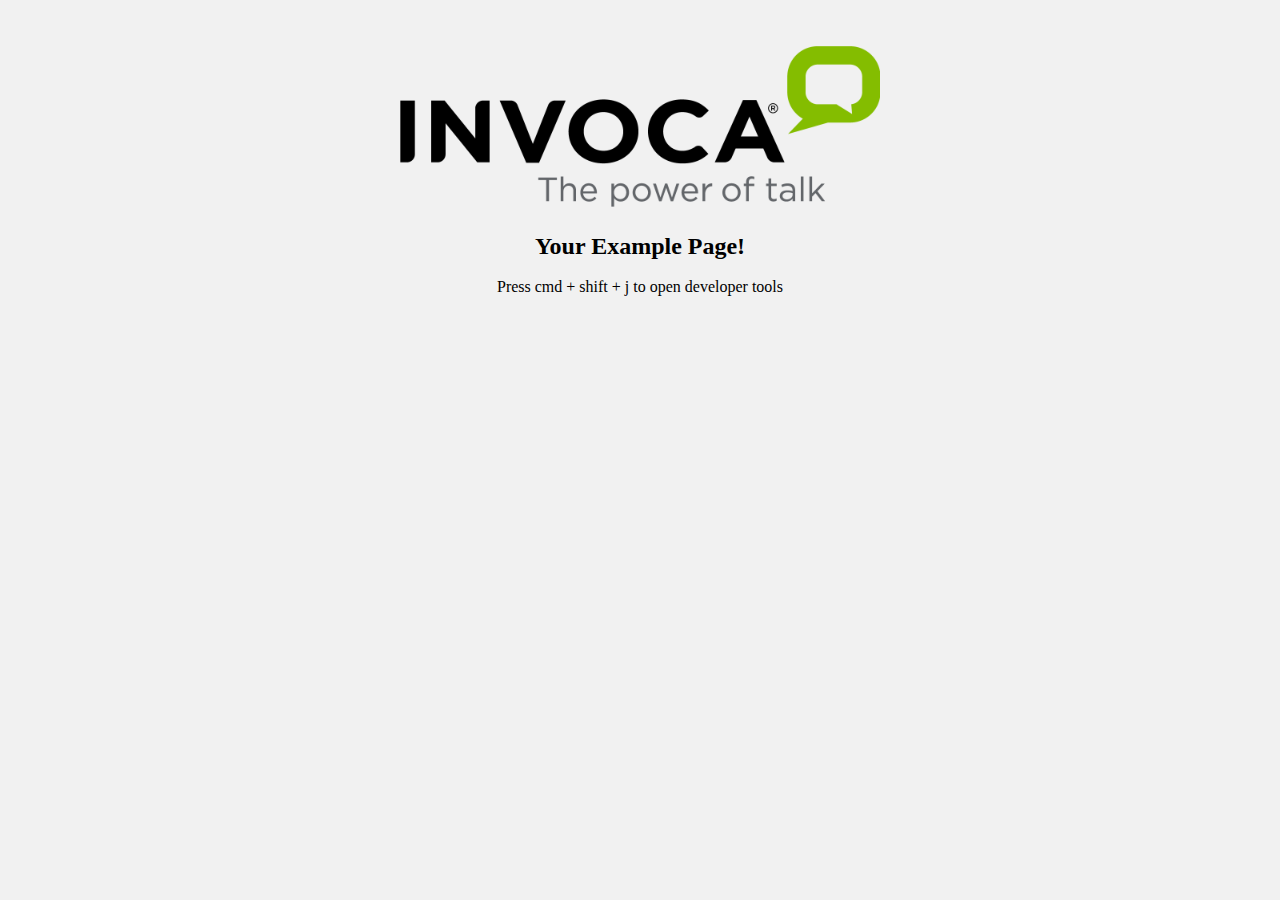
<file: example_page/index.html>
<!DOCTYPE html>
<html>
    <head>
        <link rel="stylesheet" type="text/css" href="css/main.css" />
    </head>
    <body>
        <div class="invoca">
            <a class="invocaLink" href="http://invoca.com"> 
                <img src="images/invoca.png"/> 
            </a>
          
            <div>
                <h2 id="name">Your Example Page!</h2>
                <span id="content">
                Press cmd + shift + j to open developer tools
                </span>
            </div>
            <br>
        </div>

        <script type="text/javascript">
          var name  = prompt("Enter your name");
          var title = prompt("Enter your title");
          
          console.log(name + " is a " + title + " at Invoca");
        </script>
    </body>
</html>
</file>
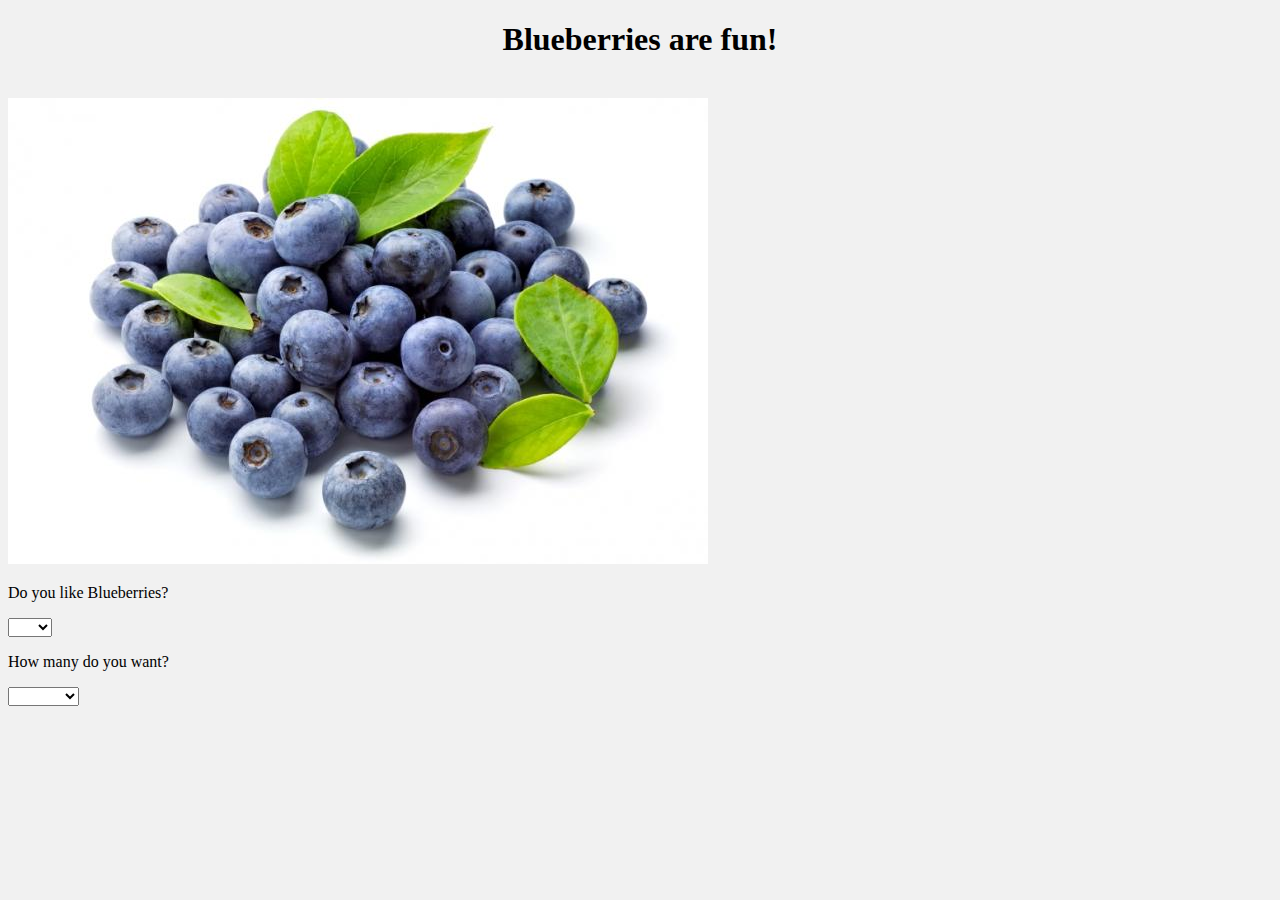
<file: people/amy/index.html>
<!DOCTYPE html>
<html>
    <head>
        <link rel="stylesheet" type="text/css" href="css/main.css" />
    </head>
    <body>
        <h1 style="text-align: center"> 
        Blueberries are fun!</h1> <br>
<img src="images/blueberries.jpg"/> 
          
         <p> Do you like Blueberries?</p>

        <select id = "Yes_or_No" onchange="myFunction()">
            <option value="none">
            <option value="Yes">Yes
            <option value="No">No  
        </select>
            
<p> How many do you want? </p>

  <select id = "How_much" onchange="myFunction()">
        <option value="none">
        <option value="a_zillion">a_zillion
        <option value="none">none  
        </select>

        <p Your Blueberry Level> </p>

        <p id="demo"></p>

        <script>

        
function myFunction(){
    var answer1 = document.getElementById("Yes_or_No").value;
    var answer2 = document.getElementById("How_much").value;

if(answer1 == "Yes" && answer2 == "a_zillion") {
    document.getElementById("demo").innerHTML = "You're a Bluberry Star!";

} else if (answer1 == "No" && answer2 == "none") {
    document.getElementById("demo").innerHTML = "You're not a blueberry lover...";

} else if (answer1 == "Yes" && answer2 == "none") {
    document.getElementById("demo").innerHTML = "You're being silly!";

} else if (answer1 == "No" && answer2 == "a_zillion") {
    document.getElementById("demo").innerHTML = "So confusing!";

} else {
    document.getElementById("demo").innerHTML = "Please select both fields";
}
}


</script>

<center>
</file>
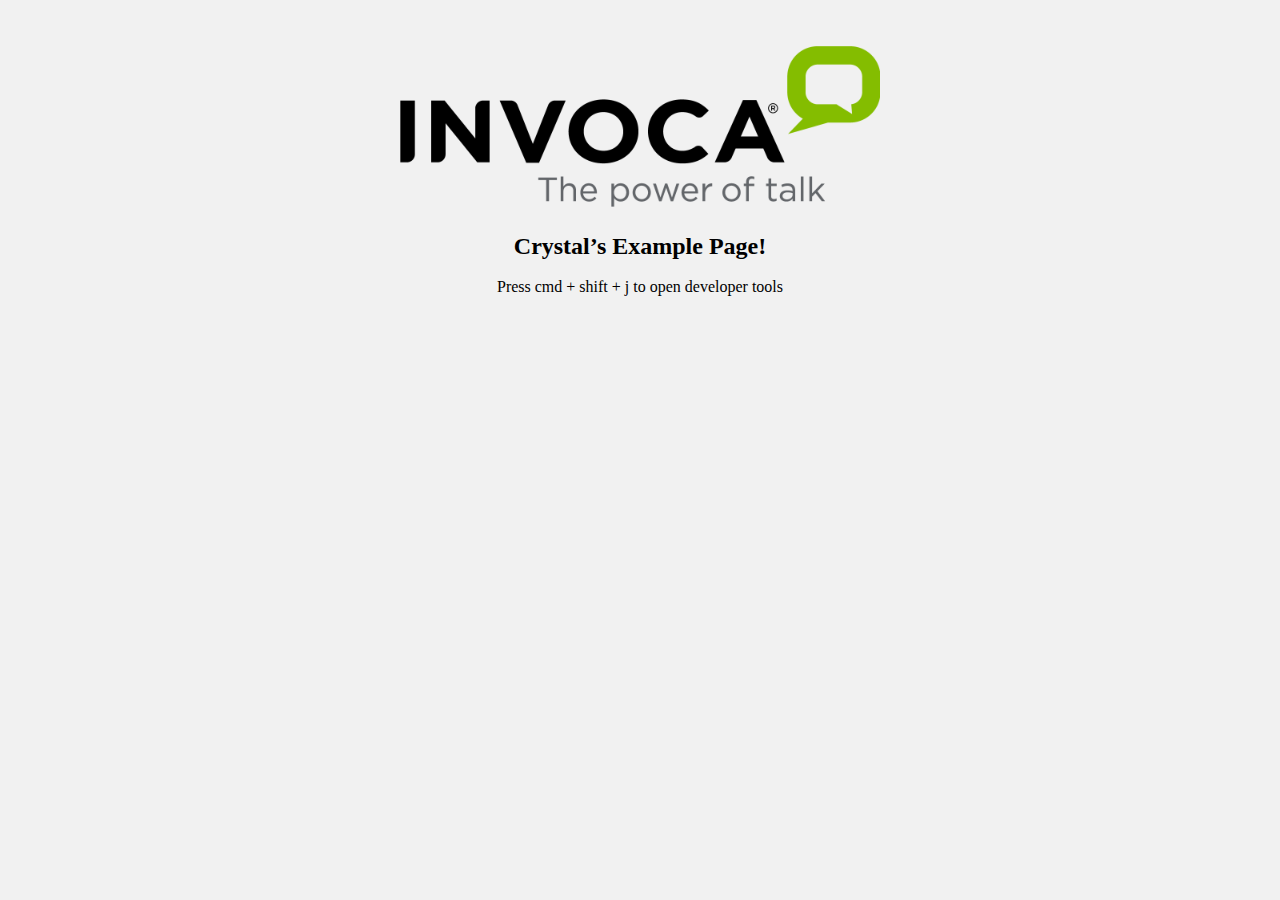
<file: people/crystal/index.html>
<!DOCTYPE html>
<html>
    <head>
        <link rel="stylesheet" type="text/css" href="css/main.css" />
    </head>
    <body>
        <div class="invoca">
            <a class="invocaLink" href="http://invoca.com"> 
                <img src="images/invoca.png"/> 
            </a>
          
            <div>
                <h2 id="name">Crystal’s Example Page!</h2>
                <span id="content">
                Press cmd + shift + j to open developer tools
                </span>
            </div>
            <br>
        </div>

        <script type="text/javascript">
          var name  = prompt("Enter your name");
          var title = prompt("Enter your title");
          
          console.log(name + " is a " + title + " at Invoca");
        </script>
    </body>
</html>
</file>
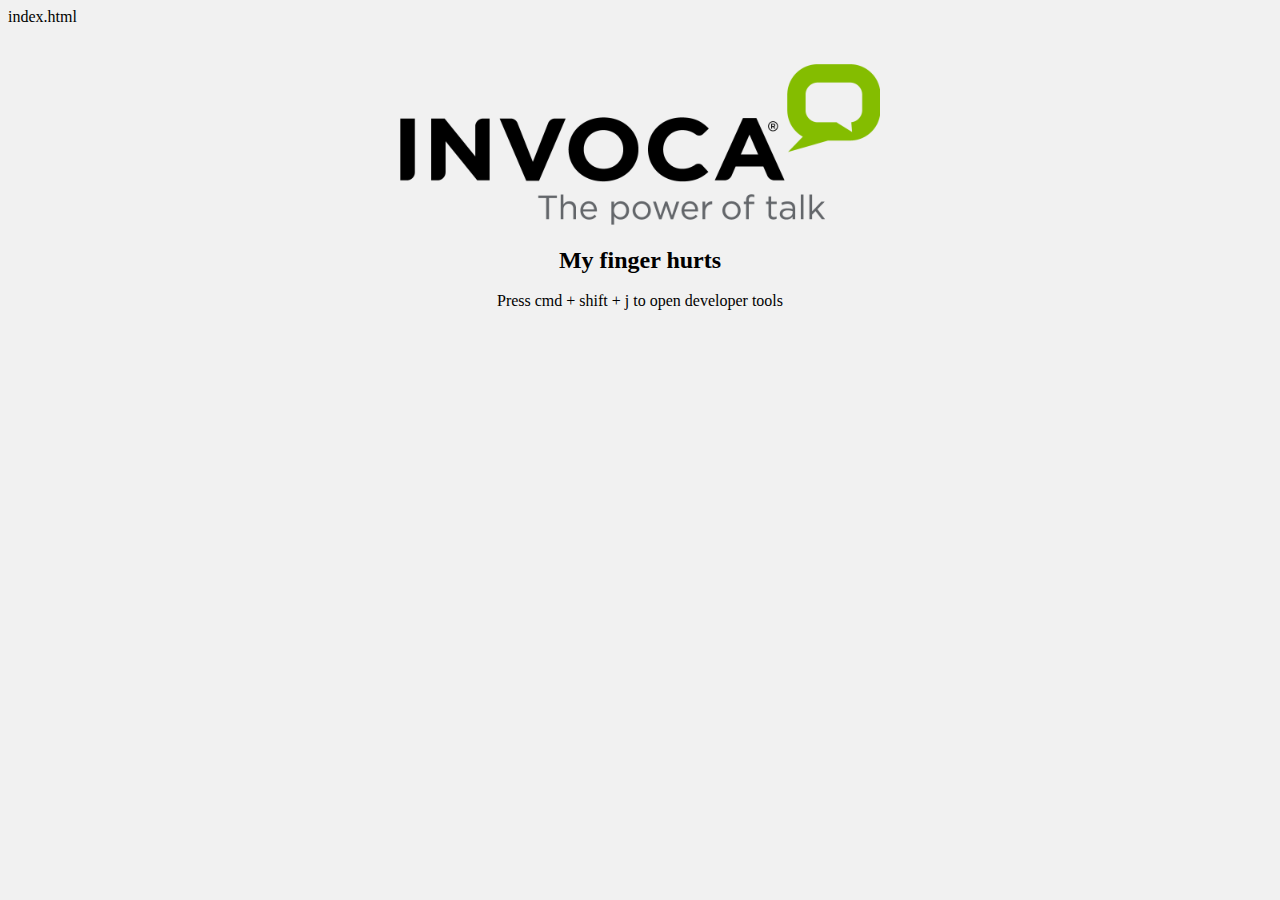
<file: people/elyse/index.html>
index.html
<!DOCTYPE html>
<html>
    <head>
        <link rel="stylesheet" type="text/css" href="css/main.css" />
    </head>
    <body>
        <div class="invoca">
            <a class="invocaLink" href="http://invoca.com"> 
                <img src="images/invoca.png"/> 
            </a>
          
            <div>
                <h2 id="name">My finger hurts</h2>
                <span id="content">
                Press cmd + shift + j to open developer tools
                </span>
            </div>
            <br>
        </div>

        <script type="text/javascript">
          var name  = prompt("Enter your name");
          var title = prompt("Enter your title");

          if (name == "Garvan") {
          	console.log("Hello Garvan")
          } else {
          	console.log("you are not garvan!");
          }
          
          console.log(name + " is a " + title + " at Invoca");
        </script>
    </body>
</html>
</file>
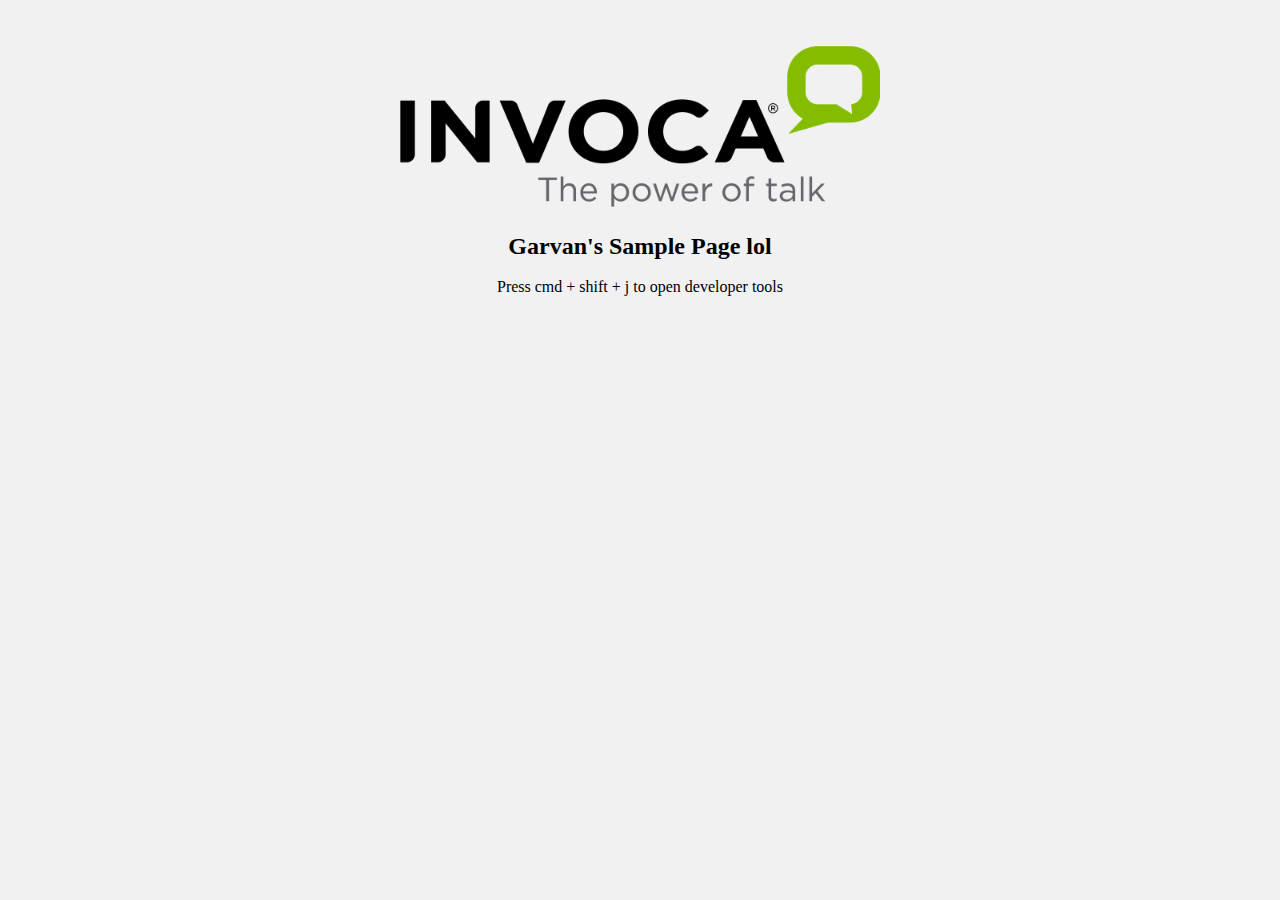
<file: people/garvan/index.html>
<!DOCTYPE html>
<html>
    <head>
        <link rel="stylesheet" type="text/css" href="css/main.css" />
    </head>
    <body>
        <div class="invoca">
            <a class="invocaLink" href="http://invoca.com"> 
                <img src="images/invoca.png"/> 
            </a>
          
            <div>
                <h2 id="name">Garvan's Sample Page lol</h2>
                <span id="content">
                Press cmd + shift + j to open developer tools
                </span>
            </div>
            <br>
        </div>

        <script type="text/javascript">
          var name  = prompt("Enter your name");
          var title = prompt("Enter your title");
          
          console.log(name + " is a " + title + " at Invoca");
        </script>
    </body>
</html>
</file>
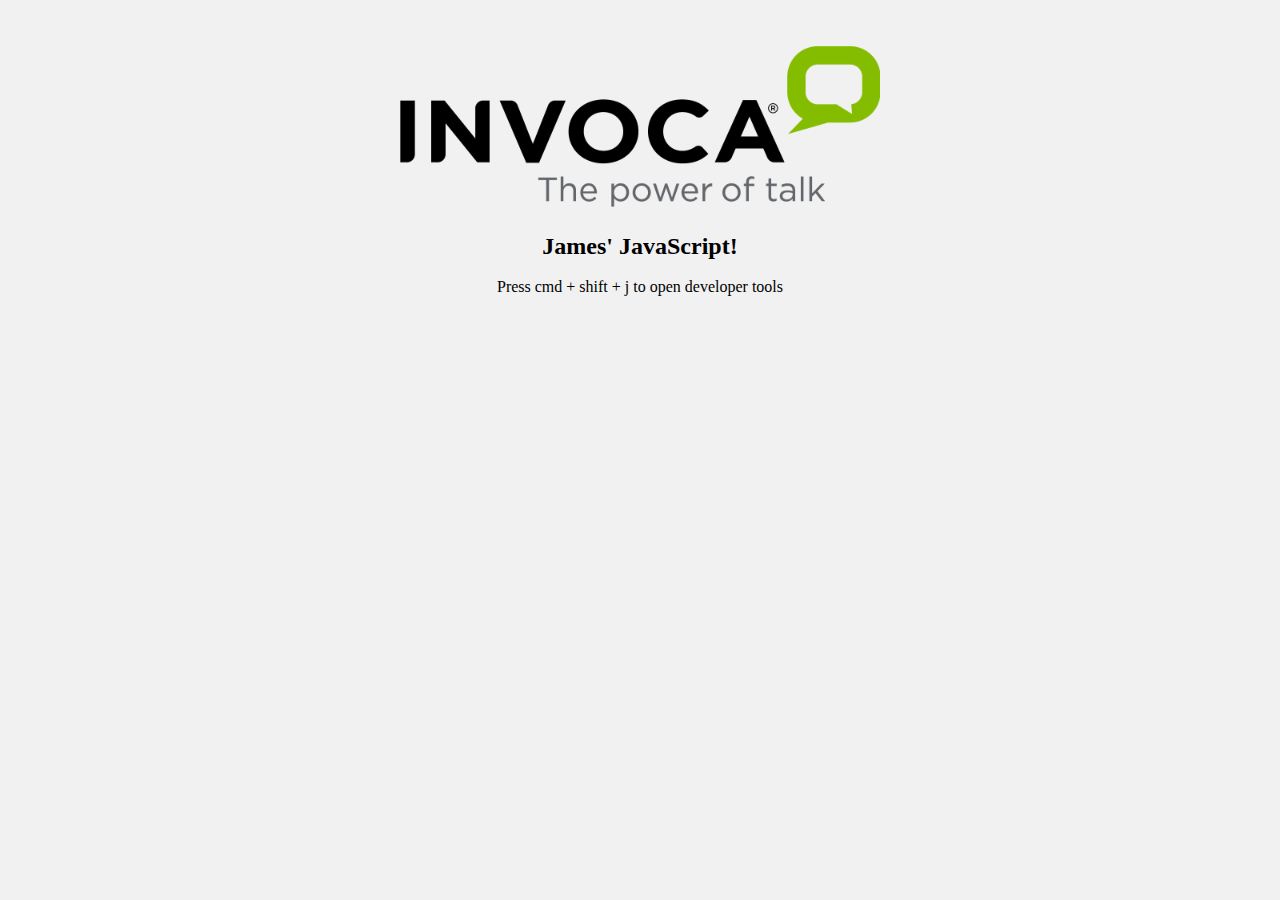
<file: people/james/index.html>
<!DOCTYPE html>
<html>
    <head>
        <link rel="stylesheet" type="text/css" href="css/main.css" />
    </head>
    <body>
        <div class="invoca">
            <a class="invocaLink" href="http://invoca.com"> 
                <img src="images/invoca.png"/> 
            </a>
          
            <div>
                <h2 id="name">James' JavaScript!</h2>
                <span id="content">
                Press cmd + shift + j to open developer tools
                </span>
            </div>
            <br>
        </div>

        <script type="text/javascript">
          var name  = prompt("Enter your name");
          var title = prompt("Enter your title");
          
          console.log(name + " is a " + title + " at Invoca");
        </script>
    </body>
</html>
</file>
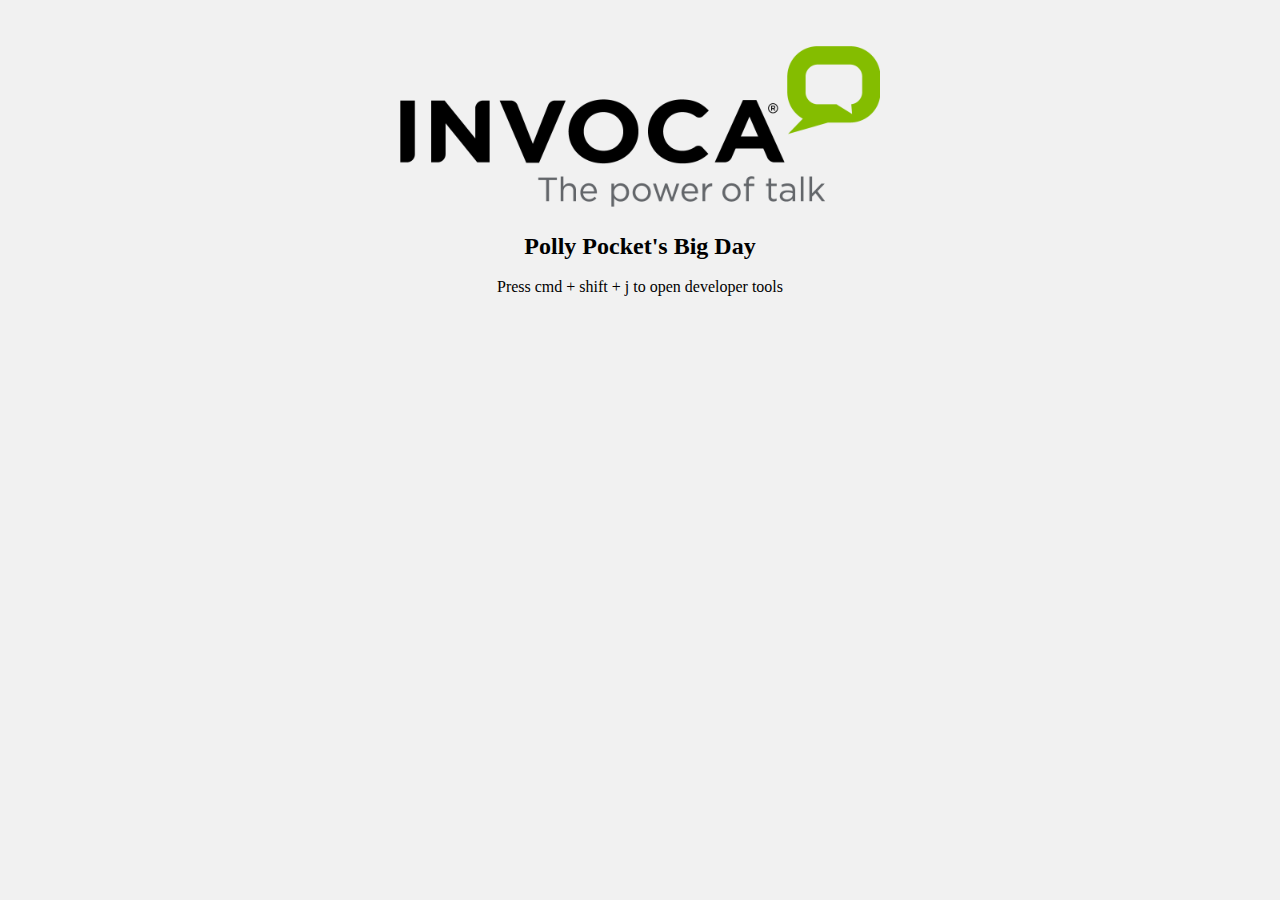
<file: people/jenna/index.html>
<!DOCTYPE html>
<html>
    <head>
        <link rel="stylesheet" type="text/css" href="css/main.css" />
    </head>
    <body>
        <div class="invoca">
            <a class="invocaLink" href="http://invoca.com"> 
                <img src="images/invoca.png"/> 
            </a>
          
            <div>
                <h2 id="name">Polly Pocket's Big Day</h2>
                <span id="content">
                Press cmd + shift + j to open developer tools
                </span>
            </div>
            <br>
        </div>

        <script type="text/javascript">
          var name  = prompt("Enter your name");
          var title = prompt("Enter your title");
          
          console.log(name + " is a " + title + " at Invoca");
        </script>
    </body>
</html>
</file>
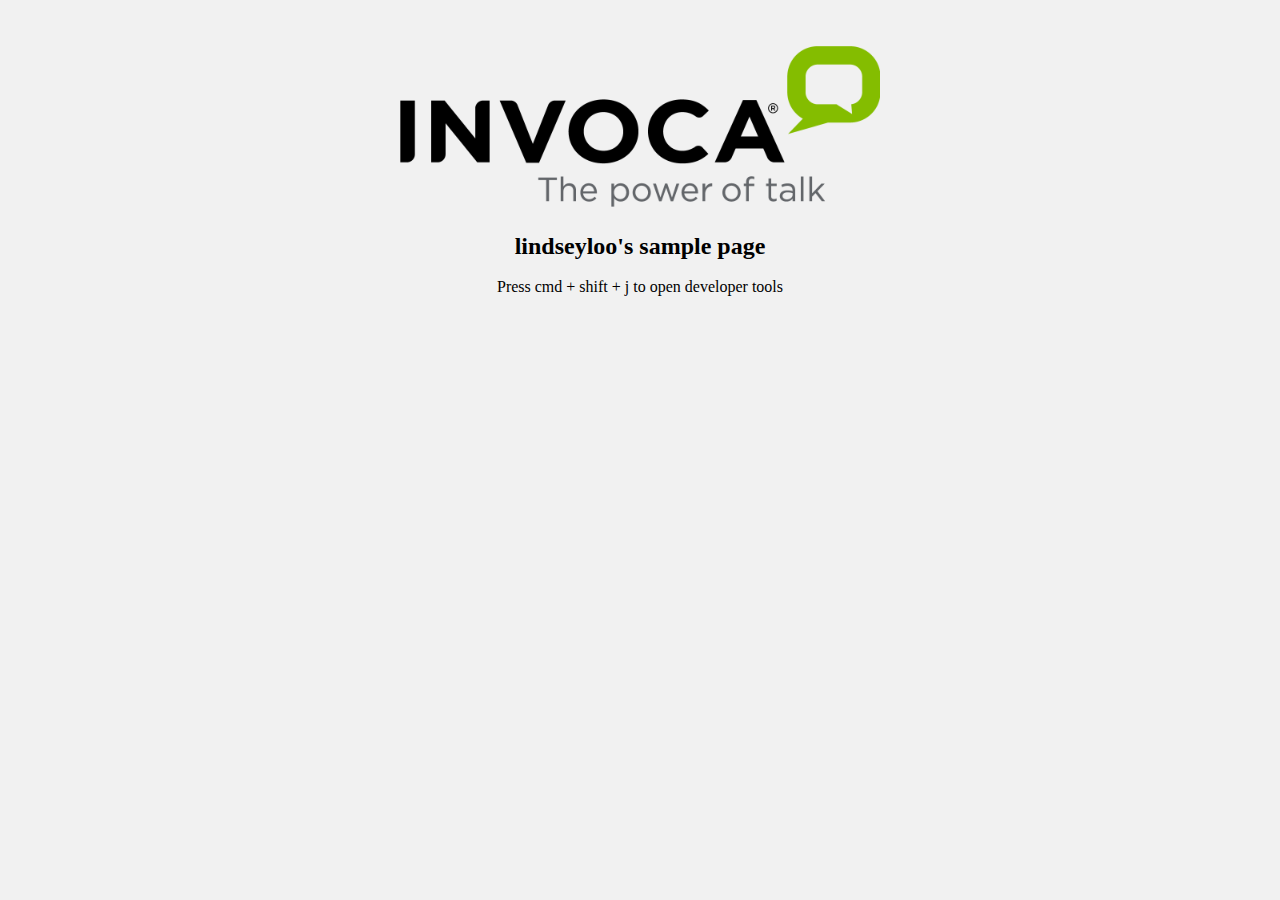
<file: people/lindseyloo/index.html>
<!DOCTYPE html>
<html>
    <head>
        <link rel="stylesheet" type="text/css" href="css/main.css" />
    </head>
    <body>
        <div class="invoca">
            <a class="invocaLink" href="http://invoca.com"> 
                <img src="images/invoca.png"/> 
            </a>
          
            <div>
                <h2 id="name">lindseyloo's sample page</h2>
                <span id="content">
                Press cmd + shift + j to open developer tools
                </span>
            </div>
            <br>
        </div>

        <script type="text/javascript">
          var name  = prompt("Enter your name");
          var title = prompt("Enter your title");
          
          console.log(name + " is a " + title + " at Invoca");
        </script>
    </body>
</html>
</file>
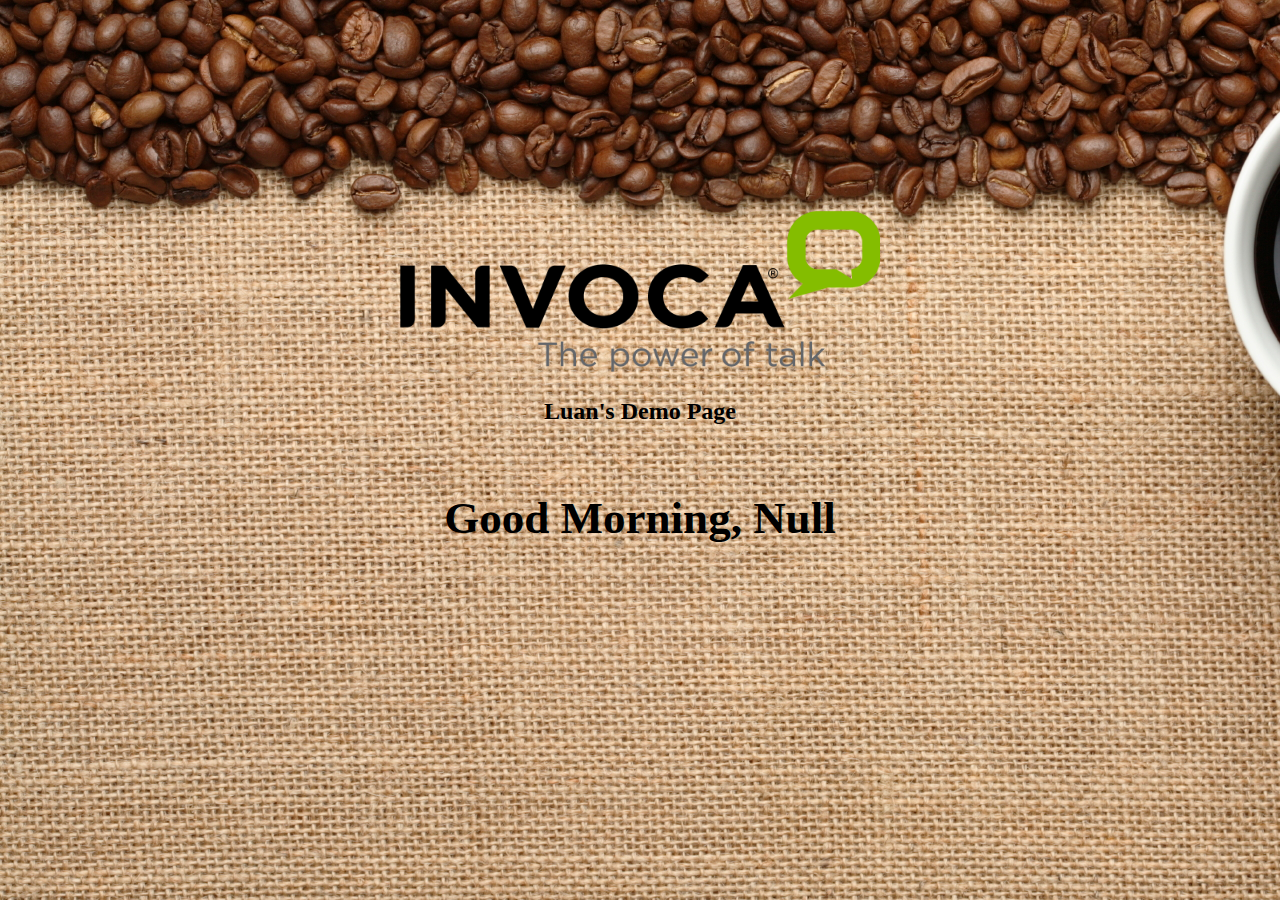
<file: people/luan/index.html>
<!DOCTYPE html>
<html>
    <head>
        <link rel="stylesheet" type="text/css" href="css/main.css" />
    </head>
    <body>
        <div class="invoca">
            <a class="invocaLink" href="http://invoca.com"> 
                <img src="images/invoca.png"/> 
            </a>
          
            <div>
                <h2 id="name">Luan's Demo Page</h2>
                <span id="content">
                <h1></h1>
                </span>
            </div>
            <br>
        </div>

        <script src="game.js"></script>
        <script src="http://ajax.googleapis.com/ajax/libs/jquery/1.10.2/jquery.min.js"></script>
        <script type="text/javascript">
            var today = new Date();
            var time = today.getHours();

            var name  = prompt("Enter your name");

            function capitalizeFirstLetter(string) {
                return string.charAt(0).toUpperCase() + string.slice(1);
            };

            function checkTime() {
                if (time > 0 && time <= 12) {
                    $("h1").append("Good Morning, " + capitalizeFirstLetter(name));
                    $("body").css("background-image", "url('morning.jpg')");
                    $(".invoca img").css("margin", "200px 0 0 0")
                } else if (time > 12 && time < 18) {
                    $("h1").append("Good Afternoon, " + capitalizeFirstLetter(name))
                    $("body").css("background-image", "url('afternoon.jpg')");
                } else {
                    $("h1").append("Good Evening, " + capitalizeFirstLetter(name));
                    $("body").css("background-image", "url('night1.jpg')");
                    $("h1").css("color", "#ffffff")
                }
            };

            checkTime();
            
           if (name == "Garvan" || name == "garvan") {
                alert("Hey Garvan, hope you like the changes!")
           };

        </script>
    </body>
</html>
</file>
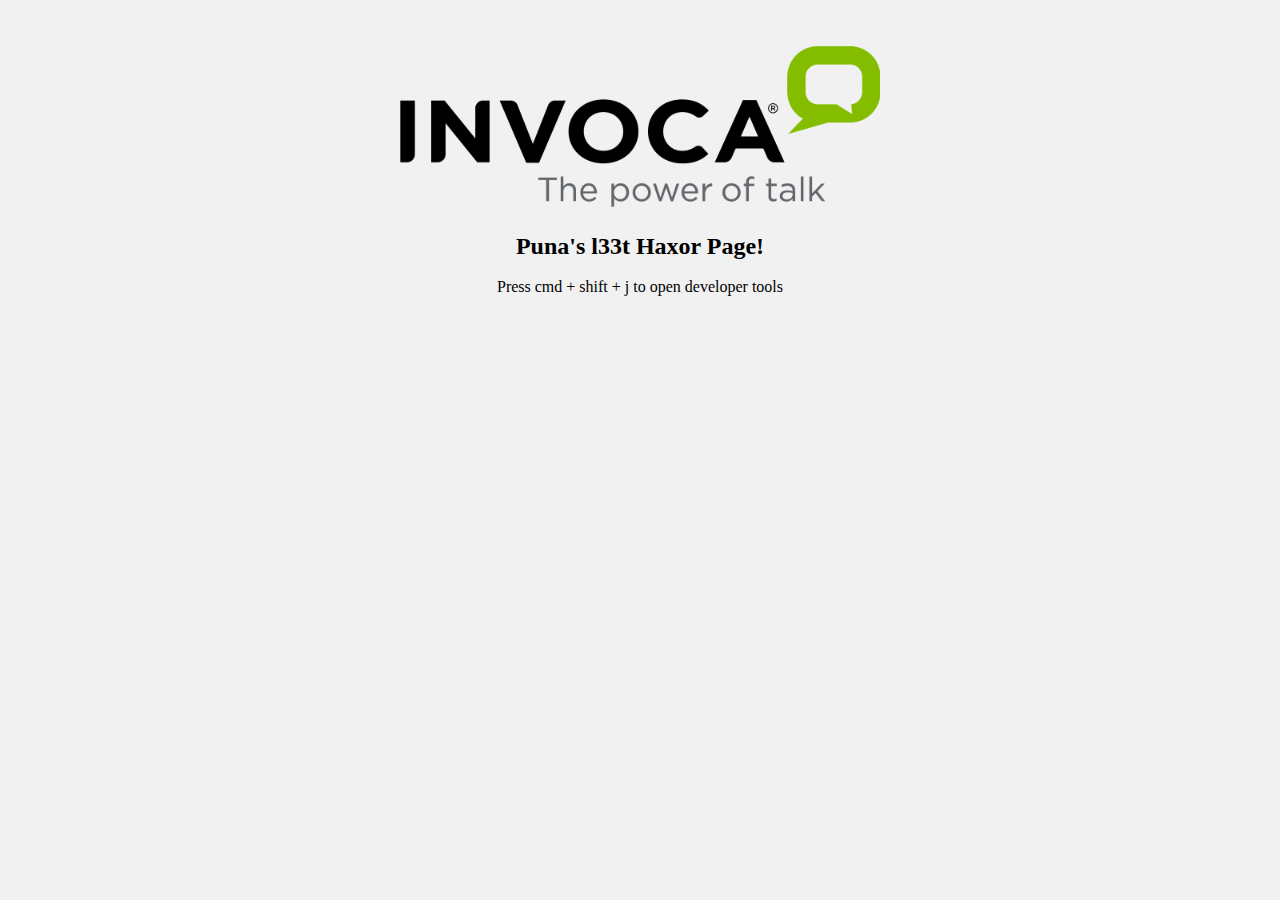
<file: people/puna/index.html>
<!DOCTYPE html>
<html>
    <head>
        <link rel="stylesheet" type="text/css" href="css/main.css" />
    </head>
    <body>
        <div class="invoca">
            <a class="invocaLink" href="http://invoca.com"> 
                <img src="images/invoca.png"/> 
            </a>
          
            <div>
                <h2 id="name">Puna's l33t Haxor Page!</h2>
                <span id="content">
                Press cmd + shift + j to open developer tools
                </span>
            </div>
            <br>
        </div>

        <script type="text/javascript">
          var name  = prompt("Enter your name");
          var title = prompt("Enter your title");
          
          console.log(name + " is a " + title + " at Invoca");
        </script>
    </body>
</html>
</file>
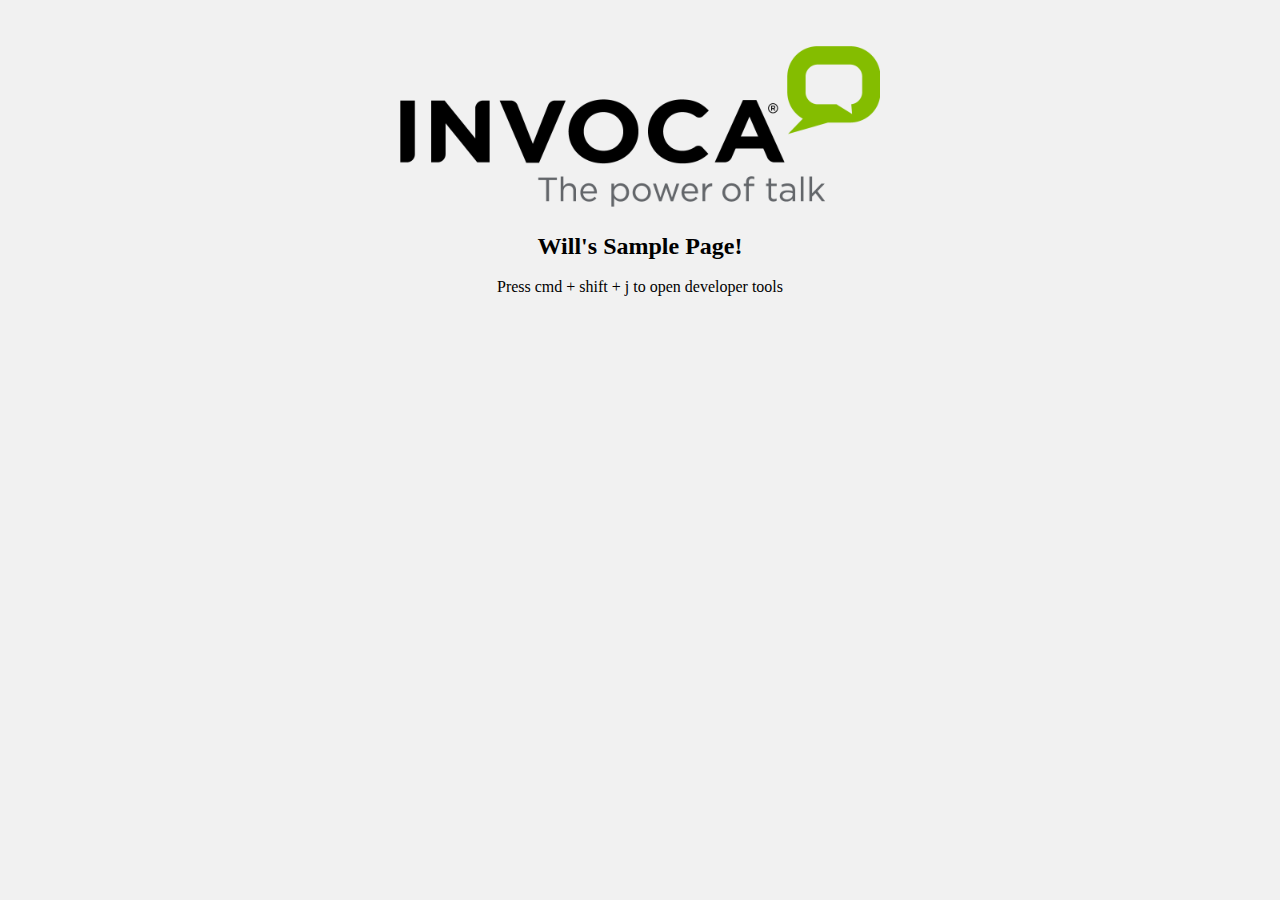
<file: people/will/index.html>
<!DOCTYPE html>
<html>
    <head>
        <link rel="stylesheet" type="text/css" href="css/main.css" />
    </head>
    <body>
        <div class="invoca">
            <a class="invocaLink" href="http://invoca.com"> 
                <img src="images/invoca.png"/> 
            </a>
          
            <div>
                <h2 id="name">Will's Sample Page!</h2>
                <span id="content">
                Press cmd + shift + j to open developer tools
                </span>
            </div>
            <br>
        </div>

        <script type="text/javascript">
          var name  = prompt("Enter your name");
          var title = prompt("Enter your title");
          
          console.log(name + " is a " + title + " at Invoca");
        </script>
    </body>
</html>
</file>
<file: example_page/css/main.css>
body {
        font-family: Trebuchet MS;
        background: #f1f1f1;
    }
    
    .invoca {
      width: 480px;
      text-align:center;
      margin: auto;
    }

    .invoca img {
      width: 480px;
      margin: 35px 0 0 0;
    }
    

    .invoca label {
          display: inline-block;
          margin-right: 5px;
          min-width: 140px;
          text-align: right;
    }
    
    .invoca span {
        overflow: hidden;
        padding: 3px;
        position: relative;
        top: -1px;
        width: 183px;
    }
        
    .invoca input {
        border-radius: 2px;
        height: 30px;
        line-height: 30px;
        margin: 10px 0;
        padding-left: 5px;
        width: 183px;
    }

    .hidden {
      display: none !important;
    }


    .phone-number {
      font-size:25px;
    }

    li {
      list-style: none;
    }   
  
    
    

    /* Heartbeat animation */

    @-webkit-keyframes heartbeat{
        0%     { -webkit-transform:scale(1,1); }
        49%    { -webkit-transform:scale(.5,.5); }
        50%    { background-color:rgba(0,200,0,.2); }
        100%   { -webkit-transform:scale(1,1); }
    }
    @-moz-keyframes heartbeat{
        0%     { -moz-transform:scale(1,1); }
        49%    { -moz-transform:scale(.5,.5); }
        50%    { background-color:rgba(0,200,0,.2); }
        100%   { -moz-transform:scale(1,1); }
    }
    @keyframes heartbeat{
        0%     { transform:scale(1,1); }
        49%    { transform:scale(.5,.5); }
        50%    { background-color:rgba(0,200,0,.2); }
        100%   { transform:scale(1,1); }
    }

    .heartbeat {
        animation: 1.65s ease 0s normal none infinite running heartbeat;
        background-color: rgba(0, 200, 0, 0.5);
        border-radius: 30px;
        height: 15px;
        margin: auto auto auto 200px;
        position: relative;
        left: -144px;
        top: -71px;
        width: 15px;
        display: inline-block;
        -webkit-border-radius: 30px;
        -moz-border-radius: 30px;
        -webkit-animation: heartbeat 1.65s infinite;
    }
</file>
<file: people/amy/css/main.css>
body {
        font-family: Trebuchet MS;
        background: #f1f1f1;
    }
    
    .invoca {
      width: 480px;
      text-align:center;
      margin: auto;
    }

    .invoca img {
      width: 480px;
      margin: 35px 0 0 0;
    }
    

    .invoca label {
          display: inline-block;
          margin-right: 5px;
          min-width: 140px;
          text-align: right;
    }
    
    .invoca span {
        overflow: hidden;
        padding: 3px;
        position: relative;
        top: -1px;
        width: 183px;
    }
        
    .invoca input {
        border-radius: 2px;
        height: 30px;
        line-height: 30px;
        margin: 10px 0;
        padding-left: 5px;
        width: 183px;
    }

    .hidden {
      display: none !important;
    }


    .phone-number {
      font-size:25px;
    }

    li {
      list-style: none;
    }   
  
    
    

    /* Heartbeat animation */

    @-webkit-keyframes heartbeat{
        0%     { -webkit-transform:scale(1,1); }
        49%    { -webkit-transform:scale(.5,.5); }
        50%    { background-color:rgba(0,200,0,.2); }
        100%   { -webkit-transform:scale(1,1); }
    }
    @-moz-keyframes heartbeat{
        0%     { -moz-transform:scale(1,1); }
        49%    { -moz-transform:scale(.5,.5); }
        50%    { background-color:rgba(0,200,0,.2); }
        100%   { -moz-transform:scale(1,1); }
    }
    @keyframes heartbeat{
        0%     { transform:scale(1,1); }
        49%    { transform:scale(.5,.5); }
        50%    { background-color:rgba(0,200,0,.2); }
        100%   { transform:scale(1,1); }
    }

    .heartbeat {
        animation: 1.65s ease 0s normal none infinite running heartbeat;
        background-color: rgba(0, 200, 0, 0.5);
        border-radius: 30px;
        height: 15px;
        margin: auto auto auto 200px;
        position: relative;
        left: -144px;
        top: -71px;
        width: 15px;
        display: inline-block;
        -webkit-border-radius: 30px;
        -moz-border-radius: 30px;
        -webkit-animation: heartbeat 1.65s infinite;
    }
</file>
<file: people/crystal/css/main.css>
body {
        font-family: Trebuchet MS;
        background: #f1f1f1;
    }
    
    .invoca {
      width: 480px;
      text-align:center;
      margin: auto;
    }

    .invoca img {
      width: 480px;
      margin: 35px 0 0 0;
    }
    

    .invoca label {
          display: inline-block;
          margin-right: 5px;
          min-width: 140px;
          text-align: right;
    }
    
    .invoca span {
        overflow: hidden;
        padding: 3px;
        position: relative;
        top: -1px;
        width: 183px;
    }
        
    .invoca input {
        border-radius: 2px;
        height: 30px;
        line-height: 30px;
        margin: 10px 0;
        padding-left: 5px;
        width: 183px;
    }

    .hidden {
      display: none !important;
    }


    .phone-number {
      font-size:25px;
    }

    li {
      list-style: none;
    }   
  
    
    

    /* Heartbeat animation */

    @-webkit-keyframes heartbeat{
        0%     { -webkit-transform:scale(1,1); }
        49%    { -webkit-transform:scale(.5,.5); }
        50%    { background-color:rgba(0,200,0,.2); }
        100%   { -webkit-transform:scale(1,1); }
    }
    @-moz-keyframes heartbeat{
        0%     { -moz-transform:scale(1,1); }
        49%    { -moz-transform:scale(.5,.5); }
        50%    { background-color:rgba(0,200,0,.2); }
        100%   { -moz-transform:scale(1,1); }
    }
    @keyframes heartbeat{
        0%     { transform:scale(1,1); }
        49%    { transform:scale(.5,.5); }
        50%    { background-color:rgba(0,200,0,.2); }
        100%   { transform:scale(1,1); }
    }

    .heartbeat {
        animation: 1.65s ease 0s normal none infinite running heartbeat;
        background-color: rgba(0, 200, 0, 0.5);
        border-radius: 30px;
        height: 15px;
        margin: auto auto auto 200px;
        position: relative;
        left: -144px;
        top: -71px;
        width: 15px;
        display: inline-block;
        -webkit-border-radius: 30px;
        -moz-border-radius: 30px;
        -webkit-animation: heartbeat 1.65s infinite;
    }
</file>
<file: people/elyse/css/main.css>
body {
        font-family: Trebuchet MS;
        background: #f1f1f1;
    }
    
    .invoca {
      width: 480px;
      text-align:center;
      margin: auto;
    }

    .invoca img {
      width: 480px;
      margin: 35px 0 0 0;
    }
    

    .invoca label {
          display: inline-block;
          margin-right: 5px;
          min-width: 140px;
          text-align: right;
    }
    
    .invoca span {
        overflow: hidden;
        padding: 3px;
        position: relative;
        top: -1px;
        width: 183px;
    }
        
    .invoca input {
        border-radius: 2px;
        height: 30px;
        line-height: 30px;
        margin: 10px 0;
        padding-left: 5px;
        width: 183px;
    }

    .hidden {
      display: none !important;
    }


    .phone-number {
      font-size:25px;
    }

    li {
      list-style: none;
    }   
  
    
    

    /* Heartbeat animation */

    @-webkit-keyframes heartbeat{
        0%     { -webkit-transform:scale(1,1); }
        49%    { -webkit-transform:scale(.5,.5); }
        50%    { background-color:rgba(0,200,0,.2); }
        100%   { -webkit-transform:scale(1,1); }
    }
    @-moz-keyframes heartbeat{
        0%     { -moz-transform:scale(1,1); }
        49%    { -moz-transform:scale(.5,.5); }
        50%    { background-color:rgba(0,200,0,.2); }
        100%   { -moz-transform:scale(1,1); }
    }
    @keyframes heartbeat{
        0%     { transform:scale(1,1); }
        49%    { transform:scale(.5,.5); }
        50%    { background-color:rgba(0,200,0,.2); }
        100%   { transform:scale(1,1); }
    }

    .heartbeat {
        animation: 1.65s ease 0s normal none infinite running heartbeat;
        background-color: rgba(0, 200, 0, 0.5);
        border-radius: 30px;
        height: 15px;
        margin: auto auto auto 200px;
        position: relative;
        left: -144px;
        top: -71px;
        width: 15px;
        display: inline-block;
        -webkit-border-radius: 30px;
        -moz-border-radius: 30px;
        -webkit-animation: heartbeat 1.65s infinite;
    }
</file>
<file: people/garvan/css/main.css>
body {
        font-family: Trebuchet MS;
        background: #f1f1f1;
    }
    
    .invoca {
      width: 480px;
      text-align:center;
      margin: auto;
    }

    .invoca img {
      width: 480px;
      margin: 35px 0 0 0;
    }
    

    .invoca label {
          display: inline-block;
          margin-right: 5px;
          min-width: 140px;
          text-align: right;
    }
    
    .invoca span {
        overflow: hidden;
        padding: 3px;
        position: relative;
        top: -1px;
        width: 183px;
    }
        
    .invoca input {
        border-radius: 2px;
        height: 30px;
        line-height: 30px;
        margin: 10px 0;
        padding-left: 5px;
        width: 183px;
    }

    .hidden {
      display: none !important;
    }


    .phone-number {
      font-size:25px;
    }

    li {
      list-style: none;
    }   
  
    
    

    /* Heartbeat animation */

    @-webkit-keyframes heartbeat{
        0%     { -webkit-transform:scale(1,1); }
        49%    { -webkit-transform:scale(.5,.5); }
        50%    { background-color:rgba(0,200,0,.2); }
        100%   { -webkit-transform:scale(1,1); }
    }
    @-moz-keyframes heartbeat{
        0%     { -moz-transform:scale(1,1); }
        49%    { -moz-transform:scale(.5,.5); }
        50%    { background-color:rgba(0,200,0,.2); }
        100%   { -moz-transform:scale(1,1); }
    }
    @keyframes heartbeat{
        0%     { transform:scale(1,1); }
        49%    { transform:scale(.5,.5); }
        50%    { background-color:rgba(0,200,0,.2); }
        100%   { transform:scale(1,1); }
    }

    .heartbeat {
        animation: 1.65s ease 0s normal none infinite running heartbeat;
        background-color: rgba(0, 200, 0, 0.5);
        border-radius: 30px;
        height: 15px;
        margin: auto auto auto 200px;
        position: relative;
        left: -144px;
        top: -71px;
        width: 15px;
        display: inline-block;
        -webkit-border-radius: 30px;
        -moz-border-radius: 30px;
        -webkit-animation: heartbeat 1.65s infinite;
    }
</file>
<file: people/james/css/main.css>
body {
        font-family: Trebuchet MS;
        background: #f1f1f1;
    }
    
    .invoca {
      width: 480px;
      text-align:center;
      margin: auto;
    }

    .invoca img {
      width: 480px;
      margin: 35px 0 0 0;
    }
    

    .invoca label {
          display: inline-block;
          margin-right: 5px;
          min-width: 140px;
          text-align: right;
    }
    
    .invoca span {
        overflow: hidden;
        padding: 3px;
        position: relative;
        top: -1px;
        width: 183px;
    }
        
    .invoca input {
        border-radius: 2px;
        height: 30px;
        line-height: 30px;
        margin: 10px 0;
        padding-left: 5px;
        width: 183px;
    }

    .hidden {
      display: none !important;
    }


    .phone-number {
      font-size:25px;
    }

    li {
      list-style: none;
    }   
  
    
    

    /* Heartbeat animation */

    @-webkit-keyframes heartbeat{
        0%     { -webkit-transform:scale(1,1); }
        49%    { -webkit-transform:scale(.5,.5); }
        50%    { background-color:rgba(0,200,0,.2); }
        100%   { -webkit-transform:scale(1,1); }
    }
    @-moz-keyframes heartbeat{
        0%     { -moz-transform:scale(1,1); }
        49%    { -moz-transform:scale(.5,.5); }
        50%    { background-color:rgba(0,200,0,.2); }
        100%   { -moz-transform:scale(1,1); }
    }
    @keyframes heartbeat{
        0%     { transform:scale(1,1); }
        49%    { transform:scale(.5,.5); }
        50%    { background-color:rgba(0,200,0,.2); }
        100%   { transform:scale(1,1); }
    }

    .heartbeat {
        animation: 1.65s ease 0s normal none infinite running heartbeat;
        background-color: rgba(0, 200, 0, 0.5);
        border-radius: 30px;
        height: 15px;
        margin: auto auto auto 200px;
        position: relative;
        left: -144px;
        top: -71px;
        width: 15px;
        display: inline-block;
        -webkit-border-radius: 30px;
        -moz-border-radius: 30px;
        -webkit-animation: heartbeat 1.65s infinite;
    }
</file>
<file: people/jenna/css/main.css>
body {
        font-family: Trebuchet MS;
        background: #f1f1f1;
    }
    
    .invoca {
      width: 480px;
      text-align:center;
      margin: auto;
    }

    .invoca img {
      width: 480px;
      margin: 35px 0 0 0;
    }
    

    .invoca label {
          display: inline-block;
          margin-right: 5px;
          min-width: 140px;
          text-align: right;
    }
    
    .invoca span {
        overflow: hidden;
        padding: 3px;
        position: relative;
        top: -1px;
        width: 183px;
    }
        
    .invoca input {
        border-radius: 2px;
        height: 30px;
        line-height: 30px;
        margin: 10px 0;
        padding-left: 5px;
        width: 183px;
    }

    .hidden {
      display: none !important;
    }


    .phone-number {
      font-size:25px;
    }

    li {
      list-style: none;
    }   
  
    
    

    /* Heartbeat animation */

    @-webkit-keyframes heartbeat{
        0%     { -webkit-transform:scale(1,1); }
        49%    { -webkit-transform:scale(.5,.5); }
        50%    { background-color:rgba(0,200,0,.2); }
        100%   { -webkit-transform:scale(1,1); }
    }
    @-moz-keyframes heartbeat{
        0%     { -moz-transform:scale(1,1); }
        49%    { -moz-transform:scale(.5,.5); }
        50%    { background-color:rgba(0,200,0,.2); }
        100%   { -moz-transform:scale(1,1); }
    }
    @keyframes heartbeat{
        0%     { transform:scale(1,1); }
        49%    { transform:scale(.5,.5); }
        50%    { background-color:rgba(0,200,0,.2); }
        100%   { transform:scale(1,1); }
    }

    .heartbeat {
        animation: 1.65s ease 0s normal none infinite running heartbeat;
        background-color: rgba(0, 200, 0, 0.5);
        border-radius: 30px;
        height: 15px;
        margin: auto auto auto 200px;
        position: relative;
        left: -144px;
        top: -71px;
        width: 15px;
        display: inline-block;
        -webkit-border-radius: 30px;
        -moz-border-radius: 30px;
        -webkit-animation: heartbeat 1.65s infinite;
    }
</file>
<file: people/lindseyloo/css/main.css>
body {
        font-family: Trebuchet MS;
        background: #f1f1f1;
    }
    
    .invoca {
      width: 480px;
      text-align:center;
      margin: auto;
    }

    .invoca img {
      width: 480px;
      margin: 35px 0 0 0;
    }
    

    .invoca label {
          display: inline-block;
          margin-right: 5px;
          min-width: 140px;
          text-align: right;
    }
    
    .invoca span {
        overflow: hidden;
        padding: 3px;
        position: relative;
        top: -1px;
        width: 183px;
    }
        
    .invoca input {
        border-radius: 2px;
        height: 30px;
        line-height: 30px;
        margin: 10px 0;
        padding-left: 5px;
        width: 183px;
    }

    .hidden {
      display: none !important;
    }


    .phone-number {
      font-size:25px;
    }

    li {
      list-style: none;
    }   
  
    
    

    /* Heartbeat animation */

    @-webkit-keyframes heartbeat{
        0%     { -webkit-transform:scale(1,1); }
        49%    { -webkit-transform:scale(.5,.5); }
        50%    { background-color:rgba(0,200,0,.2); }
        100%   { -webkit-transform:scale(1,1); }
    }
    @-moz-keyframes heartbeat{
        0%     { -moz-transform:scale(1,1); }
        49%    { -moz-transform:scale(.5,.5); }
        50%    { background-color:rgba(0,200,0,.2); }
        100%   { -moz-transform:scale(1,1); }
    }
    @keyframes heartbeat{
        0%     { transform:scale(1,1); }
        49%    { transform:scale(.5,.5); }
        50%    { background-color:rgba(0,200,0,.2); }
        100%   { transform:scale(1,1); }
    }

    .heartbeat {
        animation: 1.65s ease 0s normal none infinite running heartbeat;
        background-color: rgba(0, 200, 0, 0.5);
        border-radius: 30px;
        height: 15px;
        margin: auto auto auto 200px;
        position: relative;
        left: -144px;
        top: -71px;
        width: 15px;
        display: inline-block;
        -webkit-border-radius: 30px;
        -moz-border-radius: 30px;
        -webkit-animation: heartbeat 1.65s infinite;
    }
</file>
<file: people/luan/css/main.css>
body {
        font-family: Trebuchet MS;
        background: #f1f1f1;
    }

    h1 {
        font-size: 45px;
    }
    
    button {
    font: inherit;
    vertical-align: middle
}

.btn {
    cursor: pointer;
    margin: 50px;
    border-radius: 25px;
    text-decoration: none;
    padding: 50px;
    font-size: 36px;
    transition: .3s;
    -webkit-transition: .3s;
    -moz-transition: .3s;
    -o-transition: .3s;
    display: inline-block;
    background-color: inherit;
}

.btn:hover {
    cursor: url(http://cur.cursors-4u.net/cursors/cur-8/cur771.cur), auto;
}
.green {
    color: #2ecc71;
    border: 2px #2ecc71 solid;
}
.green:hover {
    color: #fff;
    background-color: #2ecc71;
}
    .invoca {
      width: 480px;
      text-align:center;
      margin: auto;
    }

    .invoca img {
      width: 480px;
      margin: 35px 0 0 0;
    }
    

    .invoca label {
          display: inline-block;
          margin-right: 5px;
          min-width: 140px;
          text-align: right;
    }
    
    .invoca span {
        overflow: hidden;
        padding: 3px;
        position: relative;
        top: -1px;
        width: 183px;
    }
        
    .invoca input {
        border-radius: 2px;
        height: 30px;
        line-height: 30px;
        margin: 10px 0;
        padding-left: 5px;
        width: 183px;
    }

    .hidden {
      display: none !important;
    }


    .phone-number {
      font-size:25px;
    }

    li {
      list-style: none;
    }   
  
    
    

    /* Heartbeat animation */

    @-webkit-keyframes heartbeat{
        0%     { -webkit-transform:scale(1,1); }
        49%    { -webkit-transform:scale(.5,.5); }
        50%    { background-color:rgba(0,200,0,.2); }
        100%   { -webkit-transform:scale(1,1); }
    }
    @-moz-keyframes heartbeat{
        0%     { -moz-transform:scale(1,1); }
        49%    { -moz-transform:scale(.5,.5); }
        50%    { background-color:rgba(0,200,0,.2); }
        100%   { -moz-transform:scale(1,1); }
    }
    @keyframes heartbeat{
        0%     { transform:scale(1,1); }
        49%    { transform:scale(.5,.5); }
        50%    { background-color:rgba(0,200,0,.2); }
        100%   { transform:scale(1,1); }
    }

    .heartbeat {
        animation: 1.65s ease 0s normal none infinite running heartbeat;
        background-color: rgba(0, 200, 0, 0.5);
        border-radius: 30px;
        height: 15px;
        margin: auto auto auto 200px;
        position: relative;
        left: -144px;
        top: -71px;
        width: 15px;
        display: inline-block;
        -webkit-border-radius: 30px;
        -moz-border-radius: 30px;
        -webkit-animation: heartbeat 1.65s infinite;
    }
</file>
<file: people/puna/css/main.css>
body {
        font-family: Trebuchet MS;
        background: #f1f1f1;
    }
    
    .invoca {
      width: 480px;
      text-align:center;
      margin: auto;
    }

    .invoca img {
      width: 480px;
      margin: 35px 0 0 0;
    }
    

    .invoca label {
          display: inline-block;
          margin-right: 5px;
          min-width: 140px;
          text-align: right;
    }
    
    .invoca span {
        overflow: hidden;
        padding: 3px;
        position: relative;
        top: -1px;
        width: 183px;
    }
        
    .invoca input {
        border-radius: 2px;
        height: 30px;
        line-height: 30px;
        margin: 10px 0;
        padding-left: 5px;
        width: 183px;
    }

    .hidden {
      display: none !important;
    }


    .phone-number {
      font-size:25px;
    }

    li {
      list-style: none;
    }   
  
    
    

    /* Heartbeat animation */

    @-webkit-keyframes heartbeat{
        0%     { -webkit-transform:scale(1,1); }
        49%    { -webkit-transform:scale(.5,.5); }
        50%    { background-color:rgba(0,200,0,.2); }
        100%   { -webkit-transform:scale(1,1); }
    }
    @-moz-keyframes heartbeat{
        0%     { -moz-transform:scale(1,1); }
        49%    { -moz-transform:scale(.5,.5); }
        50%    { background-color:rgba(0,200,0,.2); }
        100%   { -moz-transform:scale(1,1); }
    }
    @keyframes heartbeat{
        0%     { transform:scale(1,1); }
        49%    { transform:scale(.5,.5); }
        50%    { background-color:rgba(0,200,0,.2); }
        100%   { transform:scale(1,1); }
    }

    .heartbeat {
        animation: 1.65s ease 0s normal none infinite running heartbeat;
        background-color: rgba(0, 200, 0, 0.5);
        border-radius: 30px;
        height: 15px;
        margin: auto auto auto 200px;
        position: relative;
        left: -144px;
        top: -71px;
        width: 15px;
        display: inline-block;
        -webkit-border-radius: 30px;
        -moz-border-radius: 30px;
        -webkit-animation: heartbeat 1.65s infinite;
    }
</file>
<file: people/will/css/main.css>
body {
        font-family: Trebuchet MS;
        background: #f1f1f1;
    }
    
    .invoca {
      width: 480px;
      text-align:center;
      margin: auto;
    }

    .invoca img {
      width: 480px;
      margin: 35px 0 0 0;
    }
    

    .invoca label {
          display: inline-block;
          margin-right: 5px;
          min-width: 140px;
          text-align: right;
    }
    
    .invoca span {
        overflow: hidden;
        padding: 3px;
        position: relative;
        top: -1px;
        width: 183px;
    }
        
    .invoca input {
        border-radius: 2px;
        height: 30px;
        line-height: 30px;
        margin: 10px 0;
        padding-left: 5px;
        width: 183px;
    }

    .hidden {
      display: none !important;
    }


    .phone-number {
      font-size:25px;
    }

    li {
      list-style: none;
    }   
  
    
    

    /* Heartbeat animation */

    @-webkit-keyframes heartbeat{
        0%     { -webkit-transform:scale(1,1); }
        49%    { -webkit-transform:scale(.5,.5); }
        50%    { background-color:rgba(0,200,0,.2); }
        100%   { -webkit-transform:scale(1,1); }
    }
    @-moz-keyframes heartbeat{
        0%     { -moz-transform:scale(1,1); }
        49%    { -moz-transform:scale(.5,.5); }
        50%    { background-color:rgba(0,200,0,.2); }
        100%   { -moz-transform:scale(1,1); }
    }
    @keyframes heartbeat{
        0%     { transform:scale(1,1); }
        49%    { transform:scale(.5,.5); }
        50%    { background-color:rgba(0,200,0,.2); }
        100%   { transform:scale(1,1); }
    }

    .heartbeat {
        animation: 1.65s ease 0s normal none infinite running heartbeat;
        background-color: rgba(0, 200, 0, 0.5);
        border-radius: 30px;
        height: 15px;
        margin: auto auto auto 200px;
        position: relative;
        left: -144px;
        top: -71px;
        width: 15px;
        display: inline-block;
        -webkit-border-radius: 30px;
        -moz-border-radius: 30px;
        -webkit-animation: heartbeat 1.65s infinite;
    }
</file>
